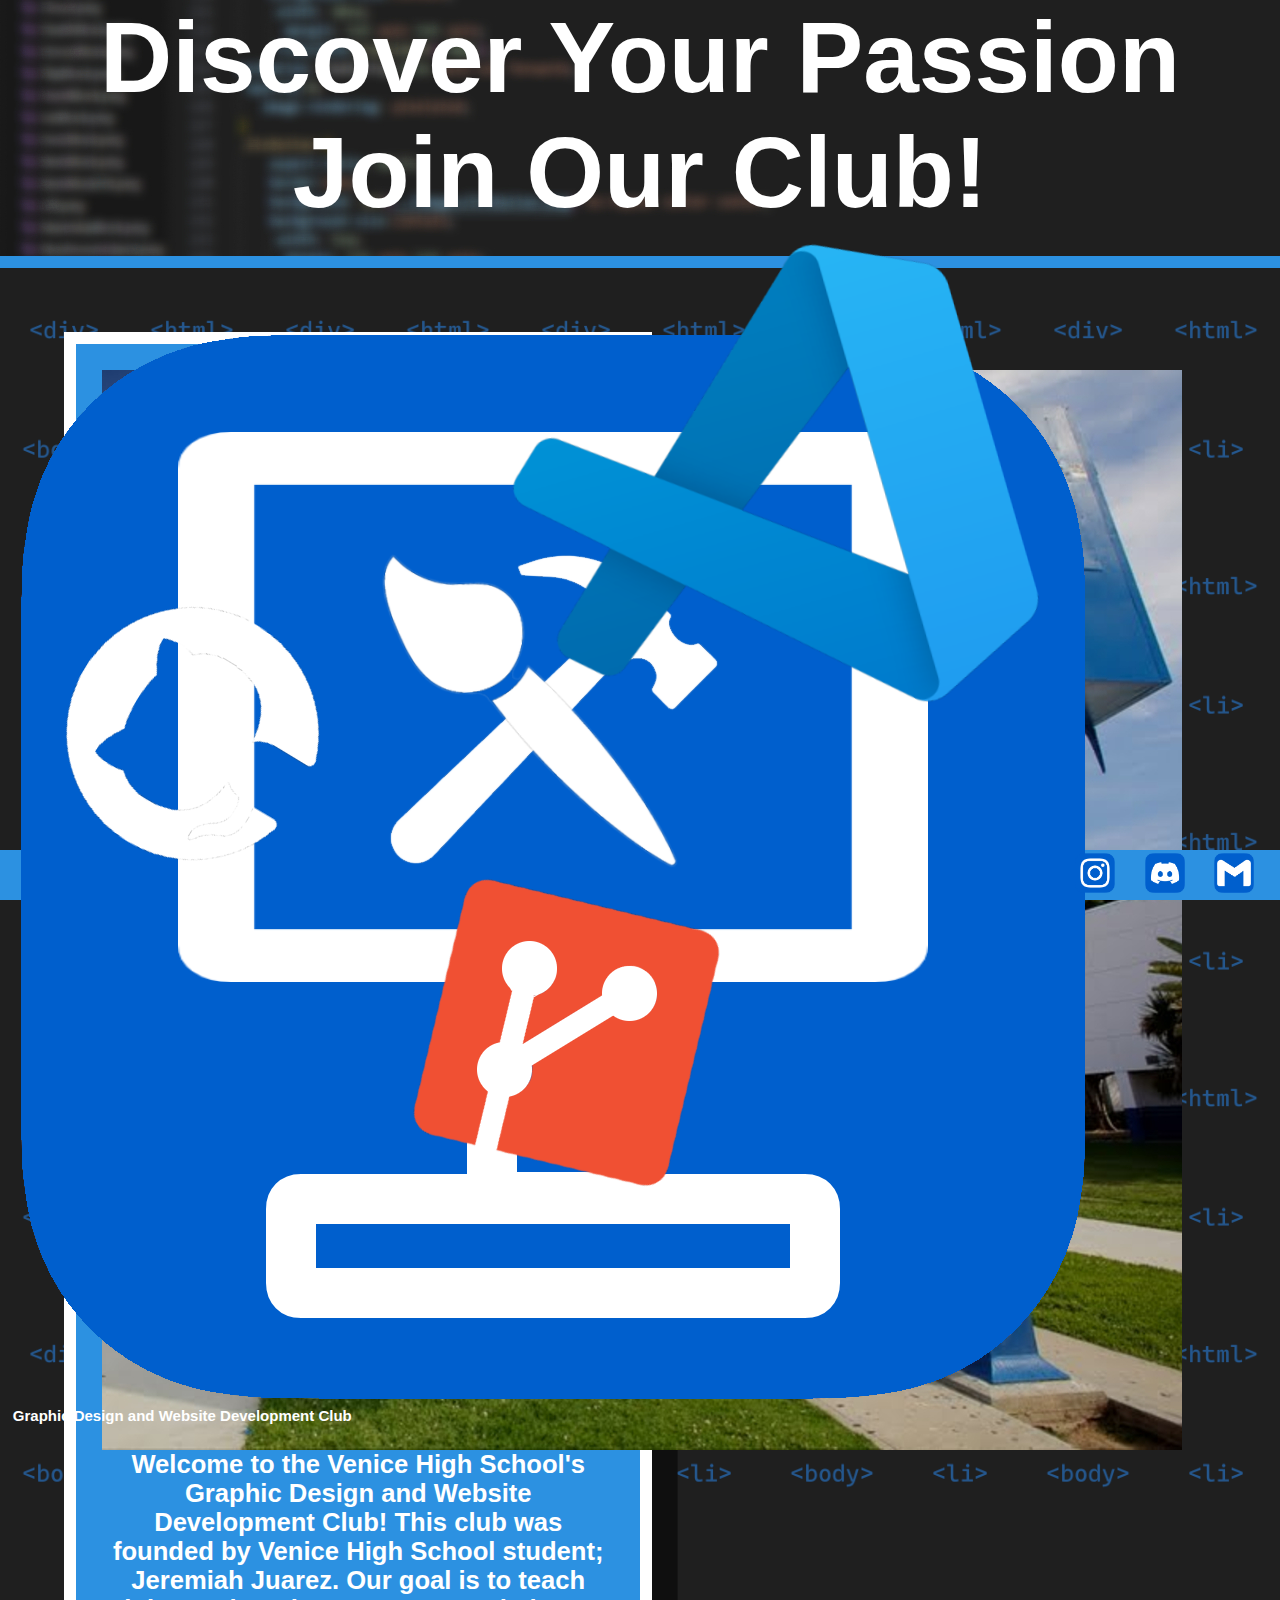
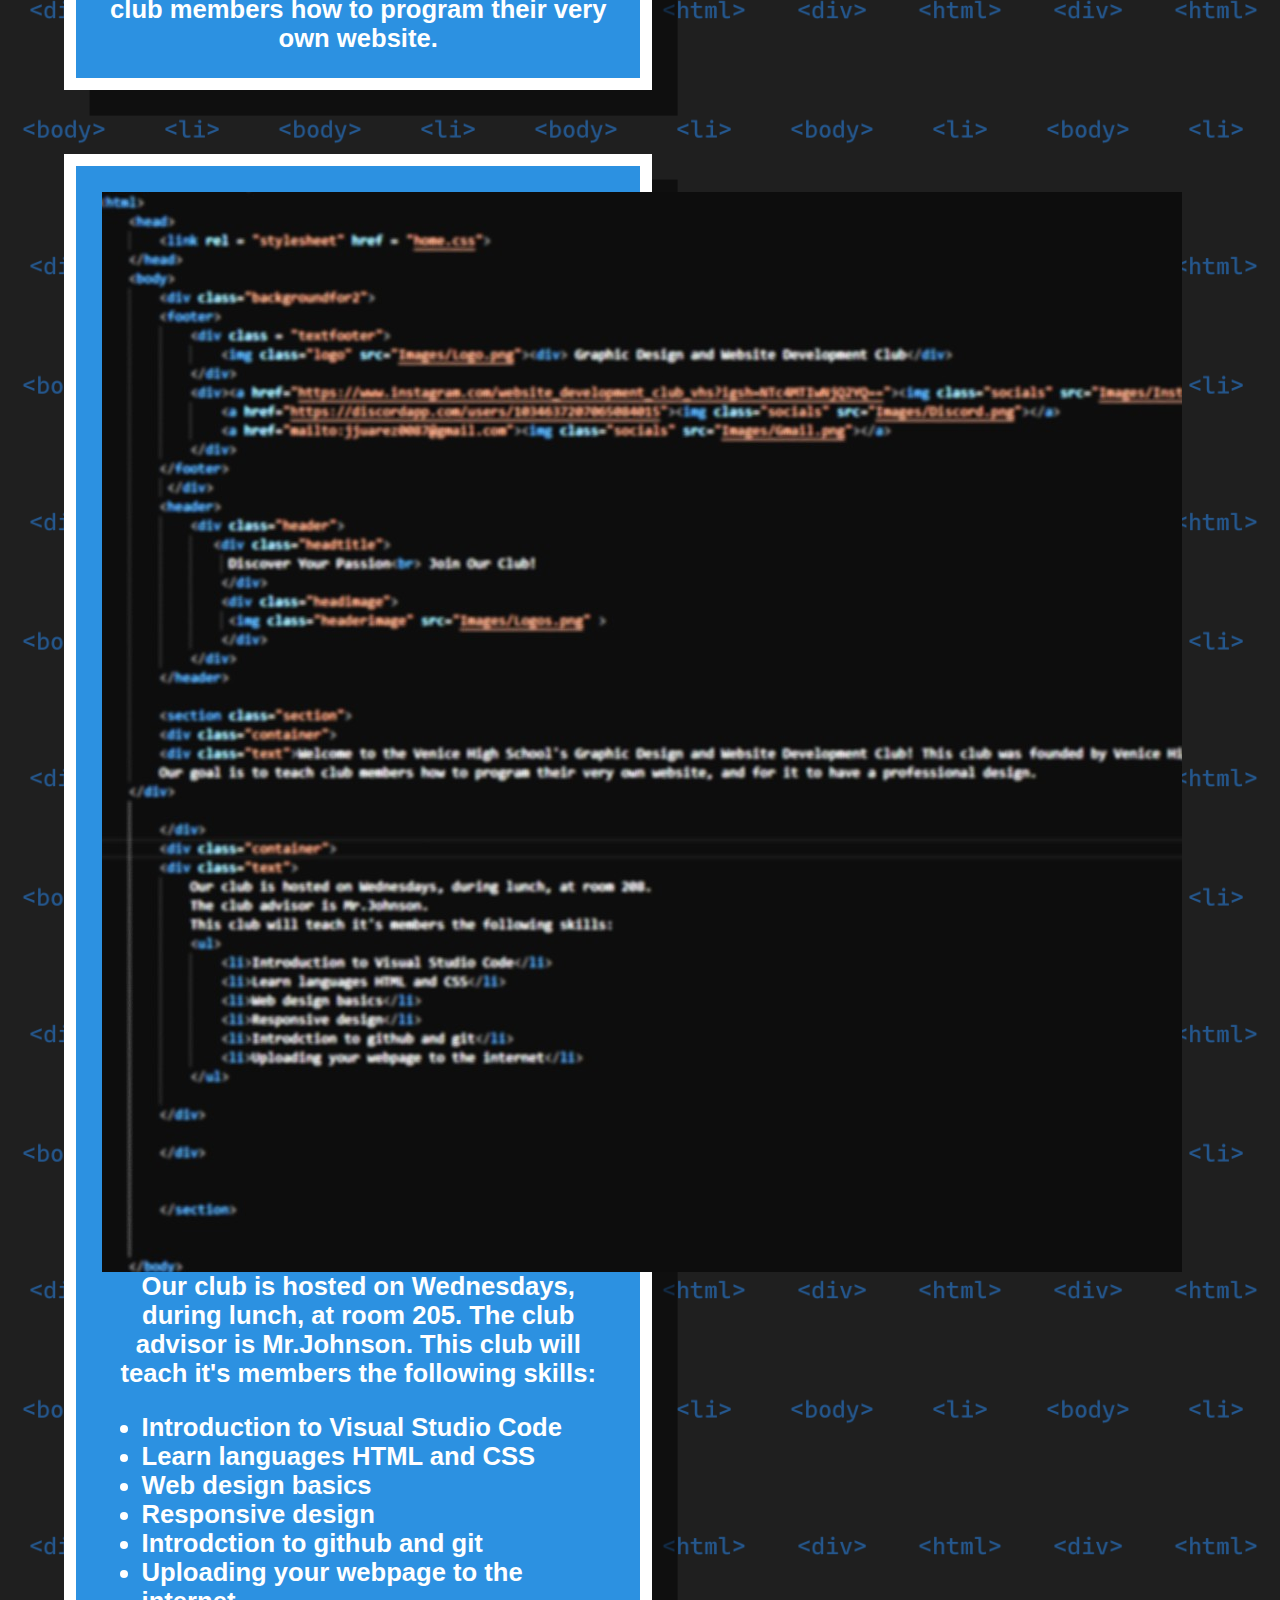
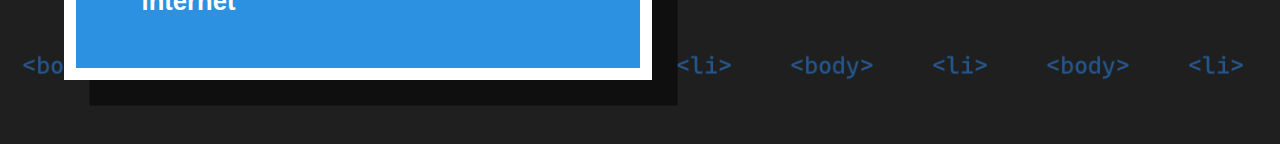
<file: index.html>
<html>
    <head>
        <link rel = "stylesheet" href = "home.css">
    </head>
    <body>
        <div class="backgroundfor2">
        <footer>
            <div class = "textfooter">
                <img class="logo" src="Images/Logo.png"><div> Graphic Design and Website Development Club</div>
            </div>
            <div><a href="https://www.instagram.com/website_development_club_vhs?igsh=NTc4MTIwNjQ2YQ=="><img class="socials" src="Images/Instagram.png"></a>
                <a href="https://discordapp.com/users/1034637207065084015"><img class="socials" src="Images/Discord.png"></a>
                <a href="mailto:jjuarez0087@gmail.com"><img class="socials" src="Images/Gmail.png"></a>
            </div> 
        </footer>
         </div>
        <header>
            <div class="header">
               <div class="headtitle">
                 Discover Your Passion<br> Join Our Club!
                </div>
                <div class="headimage">
                 <img class="headerimage" src="Images/Logos.png" >
                </div>
            </div>
        </header>
       
        <section class="section">
            <div class="body1"><div class="container"><img class="sideimage" src="Images/VeniceHigh.jpg">
        <div class="text">Welcome to the Venice High School's Graphic Design and Website Development Club! This club was founded by Venice High School student; Jeremiah Juarez.
        Our goal is to teach club members how to program their very own website.
        </div></div>
        <div class="container">
            <img class="sideimage" src="Images/Coding.jpg">
        <div class="text">
            Our club is hosted on Wednesdays, during lunch, at room 205.
            The club advisor is Mr.Johnson.
            This club will teach it's members the following skills:
            <ul>
                <li>Introduction to Visual Studio Code</li>
                <li>Learn languages HTML and CSS</li>
                <li>Web design basics</li>
                <li>Responsive design</li>
                <li>Introdction to github and git</li>
                <li>Uploading your webpage to the internet</li>
            </ul>
            
        </div>
  
        </div>
            </div>  
        <div class="body2"> 
            
        </div>
        

        
       
         
        </section>
    
        
    </body>
</html>
</file>
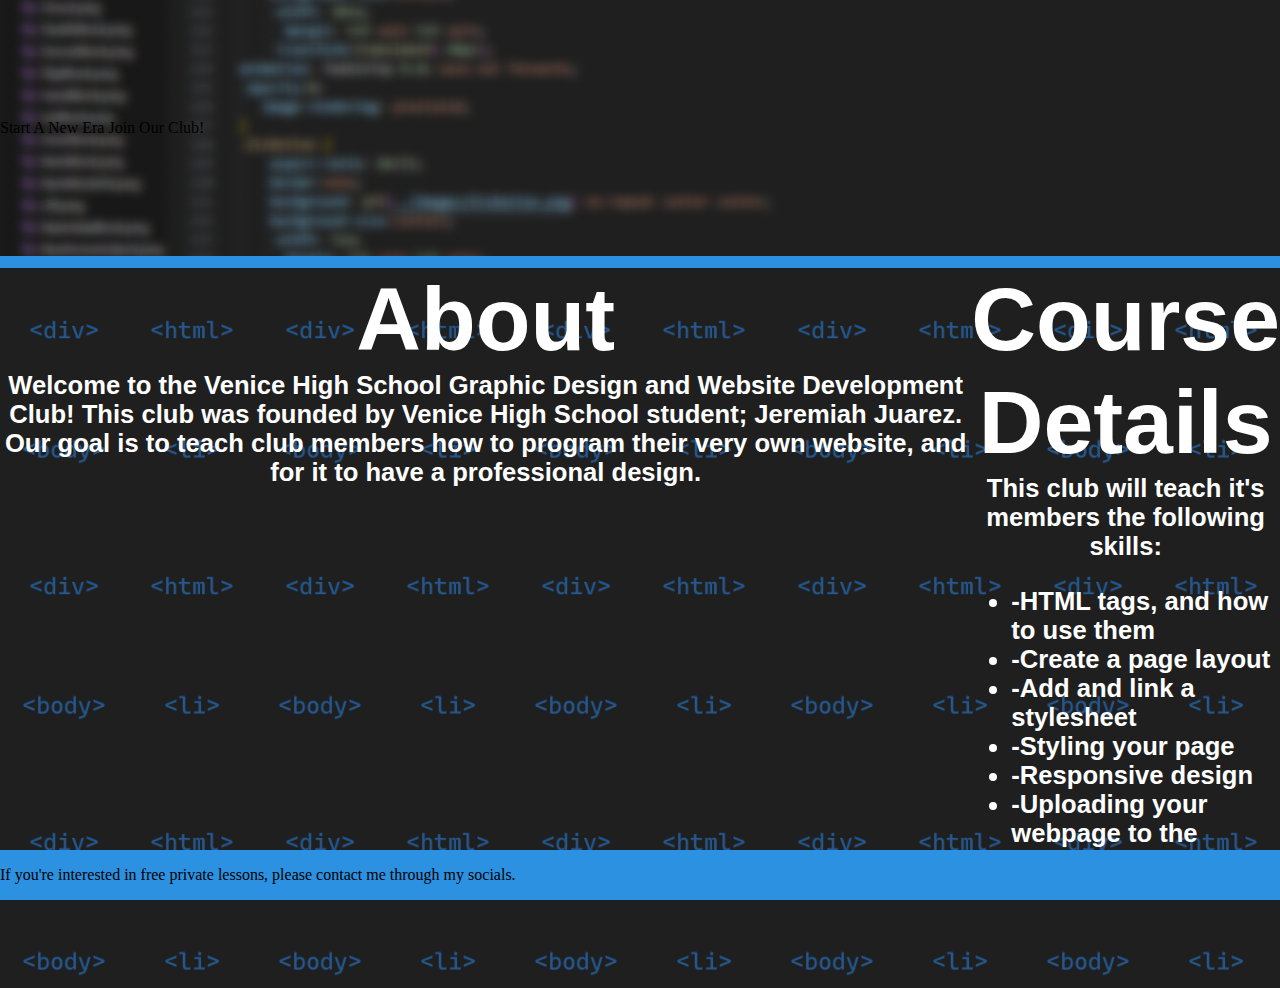
<file: home.html>
<html>
    <head>
        <link rel = "stylesheet" href = "home.css">
    </head>
    <body>
        <header>
            <div class="header">
                Start A New Era Join Our Club!
            </div>
        </header>
        <section>
        <div class="intro">
        <div class="title"> 
            About
        </div>
        <div class="text">Welcome to the Venice High School Graphic Design and Website Development Club! This club was founded by Venice High School student; Jeremiah Juarez.
        Our goal is to teach club members how to program their very own website, and for it to have a professional design. 
        </div>  
        </div>
        <div class="Details">
        <div class="title"> 
            Course Details
        </div>
        <div class="text">
            This club will teach it's members the following skills:
            <ul>
                <li>-HTML tags, and how to use them</li>
                <li>-Create a page layout</li>
                <li>-Add and link a stylesheet</li>
                <li>-Styling your page</li>
                <li>-Responsive design</li>
                <li>-Uploading your webpage to the internet</li>
            </ul>
        </div>  
        </div>
        </section>
        <footer>
            If you're interested in free private lessons, please contact me through my socials.
        </footer>
    </body>
</html>
</file>
<file: home.css>
body{
    margin:0 0 0 0;
    
}
.header {
    height:clamp(200px,20vw,800px);
    background: url("Images/Banner.jpg");
    background-repeat: no-repeat;
    background-color:rgb(31,31,31) ;
    width:100%;
    position:relative;
    align-content: center;
    border-bottom: 1vw solid rgb(44,145,225)
}
.headtitle {
    text-align: center;
    justify-self: center;
    font-family:Helvetica;
    font-weight:bold;
    font-size: clamp(20px,8vw,100px);
    color:white;
   }
   section {
    display: flex;
    flex-direction: row;
    background-color:rgb(31,31,31)  ;
    background-image: url("Images/WebBackground.png");
    background-size: 20vw;
    animation: ScrollingBG 40s linear infinite;
    background-position: 0 0;
    min-height:80vh;

   }
   @keyframes ScrollingBG {
    from {
       background-position: 0 0;
    }
    to {
        background-position:1080px 1080px;
    }
   }

.container {
border: 1vw solid rgb(255, 255, 255);
box-shadow: 2vw 2vw 0px rgba(0, 0, 0,0.5);
width:40%;
 margin: 5vw 5vw 5vw 5vw;
 background-color: rgb(44,145,225) ;
 padding: 2vw;
 height: fit-content;
}
.title {
    text-align: center;
    align-self: center;
    justify-self:center;
    font-family:Helvetica;
    font-weight:bold;
    font-size:  clamp(20px,7vw,90px);
    color:white; 
}
.text {
   text-align: center;
    align-self: center;
    justify-self:center;
    font-family:Helvetica;
    font-weight:bold;
    font-size:  clamp(15px,2vw,90px);
    color:white;  
}
ul {
    text-align: left;
}
footer {
    position:absolute;
    bottom:0px;
    background-color: rgb(44,145,225) ;
    width:100%;
    height:5vh;
    min-height:50px;
    display:flex;
    flex-direction: row;
    align-items: center;
    justify-content: space-between;
}
.textfooter {
  margin-left:1vw;
   text-align: left;
    font-family:Helvetica;
    font-weight:bold;
    font-size:  clamp(15px,1vw,20px);
    color:rgb(255, 255, 255);  
    width:50%;
}
.socials {
    right:2vw;
    aspect-ratio: 1/1;
    height:4vh;
    min-height: 40px;
    margin-right:2vw;

}
</file>
